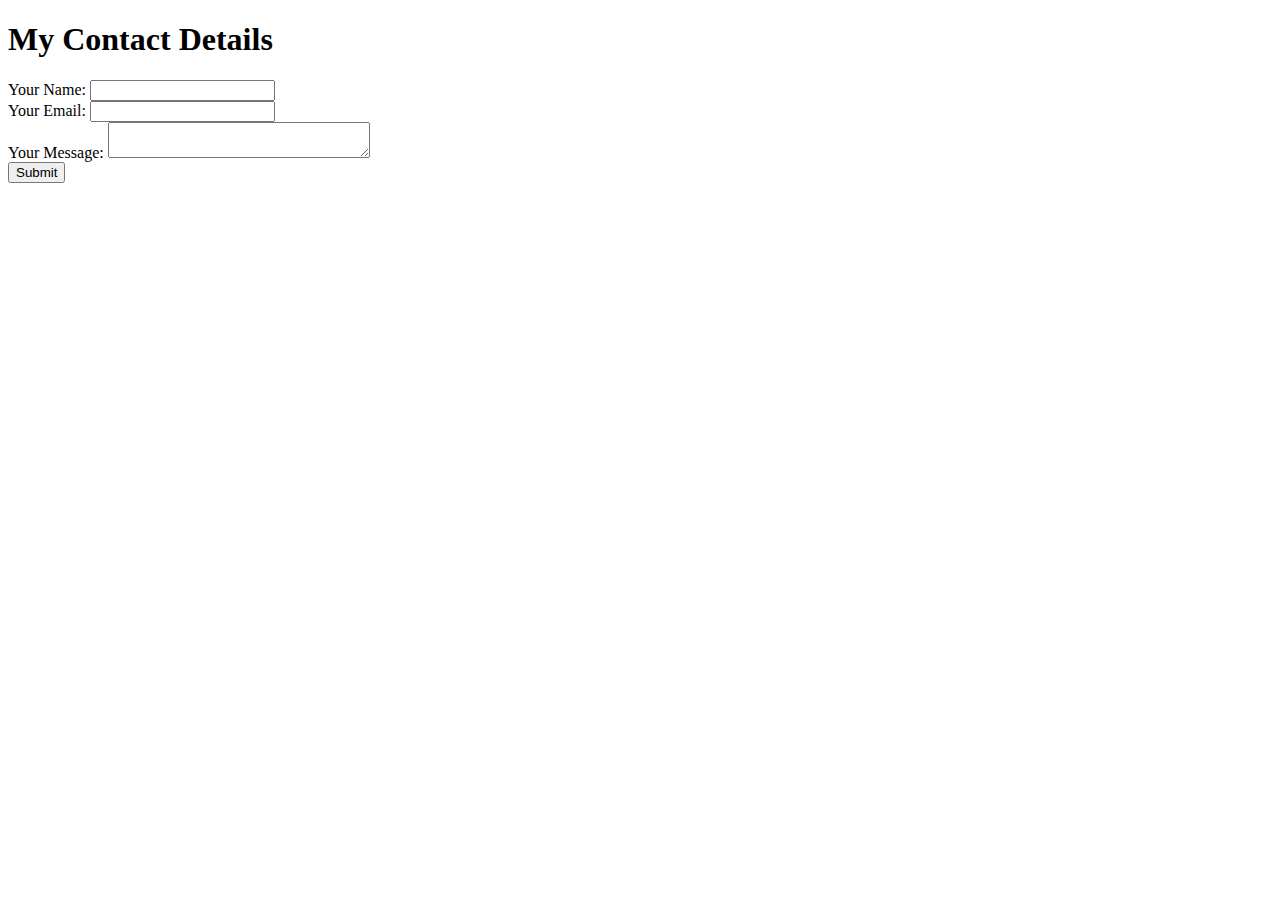
<file: Contact.html>
<!Doctype html>
<html lang ="en" dir="ltr">

<head>
	<meta charset="utf-8">
	<title>Contact me</title>
</head>

<body>
	<h1>My Contact Details</h1>
	<form action="mailto:lorenzofhilip7@gmail.com" method="post" enctype="text/plain">
    <label> Your Name:</label>
    <input type="text" name="Name" value=""><br>
    <label> Your Email:</label>
    <input type="text" name="Email" value=""><br>
     <label> Your Message:</label>
     <textarea name="Message" row="10" cols="30"></textarea><br>
     <input type="submit" name="">
 </form>
</body>
</html>
</file>
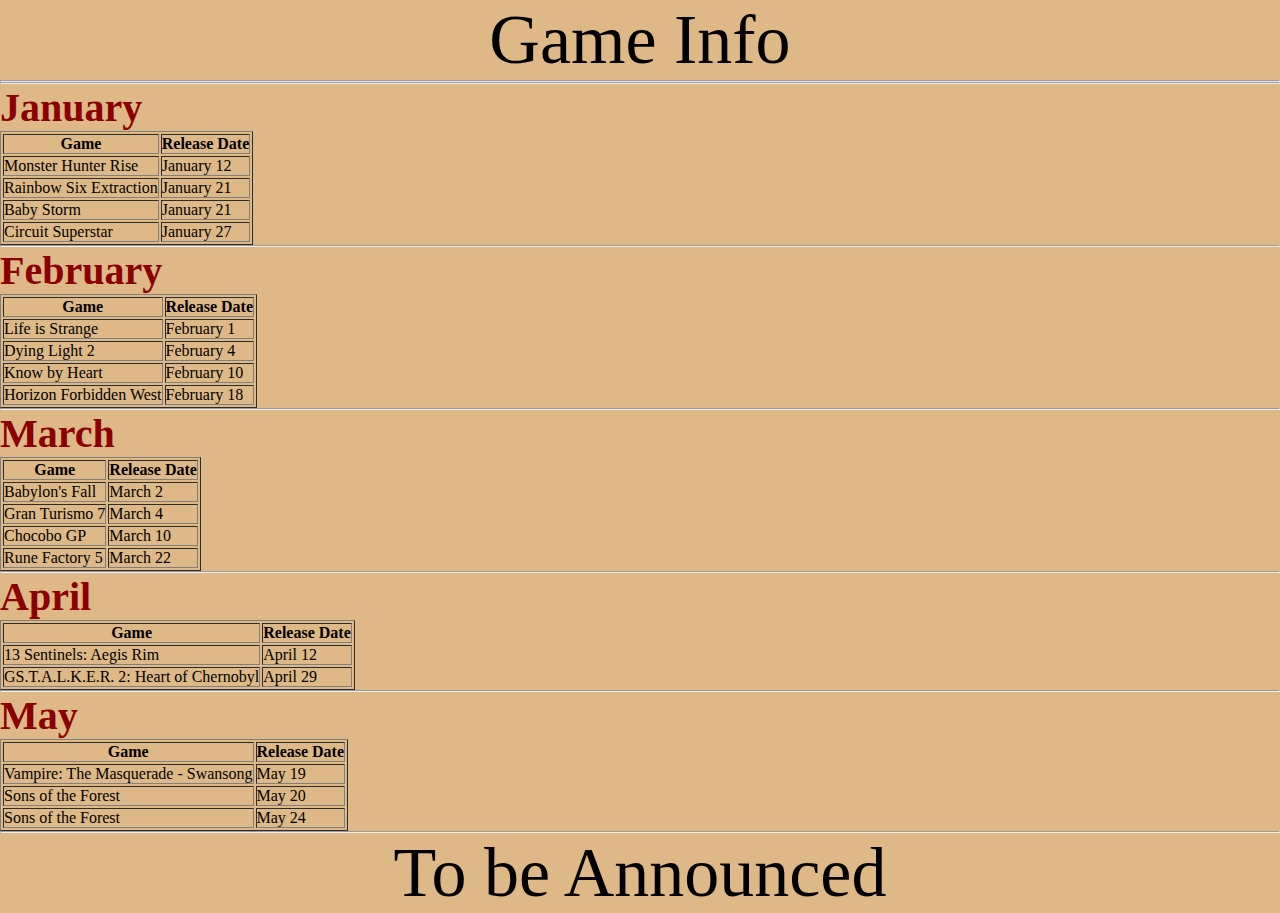
<file: Games.html>
<!DOCTYPE html>
<html>
<head>
<meta charset="utf-8"> 
</head>
<p id = "tit">Game Info</p>
<hr>
<link rel="Stylesheet" href="style.css" />


<body>
	

 <table>
      <hr>
      <h3 id="p7">January</h3>
      <table border="1">
        <thead>
      <tr>
      <th>Game</th>
      <th>Release Date</th>
    </tr>
     </thead>
    <tr>
      <td>Monster Hunter Rise</td>
      <td>January 12</td>     
    </tr>
     <tr>
      <td>Rainbow Six Extraction</td>
      <td>January 21</td>    
    </tr>
    <tr>
      <td>Baby Storm</td>
      <td>January 21 </td>
    </tr>
    <tr>
      <td>Circuit Superstar</td>
      <td>January 27</td>
    </tr>
     
  </table>

  <table>
      <hr>
      <h3 id="p7">February</h3>
      <table border="1">
        <thead>
      <tr>
      <th>Game</th>
      <th>Release Date</th>
    </tr>
     </thead>
    <tr>
      <td>Life is Strange</td>
      <td>February 1</td>     
    </tr>
     <tr>
      <td>Dying Light 2</td>
      <td>February 4</td>    
    </tr>
    <tr>
      <td>Know by Heart</td>
      <td>February 10 </td>
    </tr>
    <tr>
      <td>Horizon Forbidden West</td>
      <td>February 18</td>
    </tr>
     
  </table>
   <table>
      <hr>
      <h3 id="p7">March</h3>
      <table border="1">
        <thead>
      <tr>
      <th>Game</th>
      <th>Release Date</th>
    </tr>
     </thead>
    <tr>
      <td>Babylon's Fall</td>
      <td>March 2</td>     
    </tr>
     <tr>
      <td>Gran Turismo 7</td>
      <td>March 4</td>    
    </tr>
    <tr>
      <td>Chocobo GP</td>
      <td>March 10 </td>
    </tr>
    <tr>
      <td>Rune Factory 5</td>
      <td>March 22</td>
    </tr>
     
  </table>

</table>
   <table>
      <hr>
      <h3 id="p7">April</h3>
      <table border="1">
        <thead>
      <tr>
      <th>Game</th>
      <th>Release Date</th>
    </tr>
     </thead>
    <tr>
      <td>13 Sentinels: Aegis Rim</td>
      <td>April 12</td>     
    </tr>
     <tr>
      <td>GS.T.A.L.K.E.R. 2: Heart of Chernobyl </td>
      <td>April 29</td>    
    </tr>
   
    
     
  </table>

  <table>
      <hr>
      <h3 id="p7">May</h3>
      <table border="1">
        <thead>
      <tr>
      <th>Game</th>
      <th>Release Date</th>
    </tr>
     </thead>
    <tr>
      <td>Vampire: The Masquerade - Swansong</td>
      <td>May 19</td>     
    </tr>
     <tr>
      <td>Sons of the Forest</td>
      <td>May 20</td>    
    </tr>
    <tr>
      <td>Sons of the Forest</td>
      <td>May 24</td>
    </tr>
   
     
  </table>
 <hr>
<p id = "tit">To be Announced</p>

</body>
</html>
</file>
<file: style.css>
*{
	margin:  0;
	padding: 0;
}


nav{
	width: 100%;
	height: 100px;
	background-color: cadetblue;
	line-height: 100%;
}


ul{

}

ul li{
	display: block;
list-style: none;
display: inline-block;
float: right;
}


ul li a{
text-decoration: none;
font-size: 20px;
font-family: arial;
color: #1e1e1e;
padding: 0 20px;
}

ul li a:hover{
	color: red;
}

body{
	background-color: burlywood;
}

h1{
	color: red;
	font-size: 90px;
	text-align: center;
	}

	#click1{
	color: black;
	width: 100%;
	height: 100px;
	font-size: 60px;
	line-height: 50%;
	font-family: 'Bakbak One', cursive;
	text-align: center;

}
#click2{
	color: blue;
	text-align: right;
	align-content: right;
	align-items: right;
	text-align-last: right;
	font-size: 30px;
	background-color: skyblue;
	font-family: 'Bakbak One', cursive;
}
#button1{
	color: black;
	width: 100%;
	height: 100px;
	font-size: 60px;
	line-height: 50%;
	font-family: 'Bakbak One', cursive;
	text-align: center;
	background-color: black;
	color: burlywood;
}

.title{
background-color: red;
	height: 50%;
	width: 30%;
	
	
}
.pic1{
height: 60%;
	width: 70%;
	
}
.pic2{
height: 60%;
	width: 70%;
	
}
.pic3{
height: 60%;
	width: 70%;
	
}
.pic4{
height: 60%;
	width: 70%;
	
}
.pic5{
height: 60%;
	width: 70%;
	
}

#p1{
	color: black;
	text-align: center;
	font-size:30px;
	font-family: 'Bakbak One', cursive;
	color: burlywood;
	background-color: black;

}
#p2{
	text-align: center;
	font-size: 40px;
	font-family: 'Bakbak One', cursive;
}
#p3{
	text-align: center;
	font-size: 40px;
	font-family: 'Bakbak One', cursive;
}
#p4{
	text-align: center;
	font-size: 40px;
	font-family: 'Bakbak One', cursive;
}
#p5{
	text-align: center;
	font-size: 40px;
	font-family: 'Bakbak One', cursive;
}
#p6{
	text-align: center;
	font-size: 40px;
	font-family: 'Bakbak One', cursive;
}

#tit{
	text-align: center;
	font-size: 70px;
	font-family: 'Bakbak One', cursive;
}
#p8{
	text-align: left;
	font-size: 30px;
	font-family: 'Bakbak One', cursive;
}
#p7{
	text-align: left;
	font-size: 40px;
	font-family: 'Bakbak One', cursive;
	color: darkred;
}#p9{
	text-align: left;
	font-size: 40px;
	font-family: 'Bakbak One', cursive;
	color: darkred;
}
</file>
